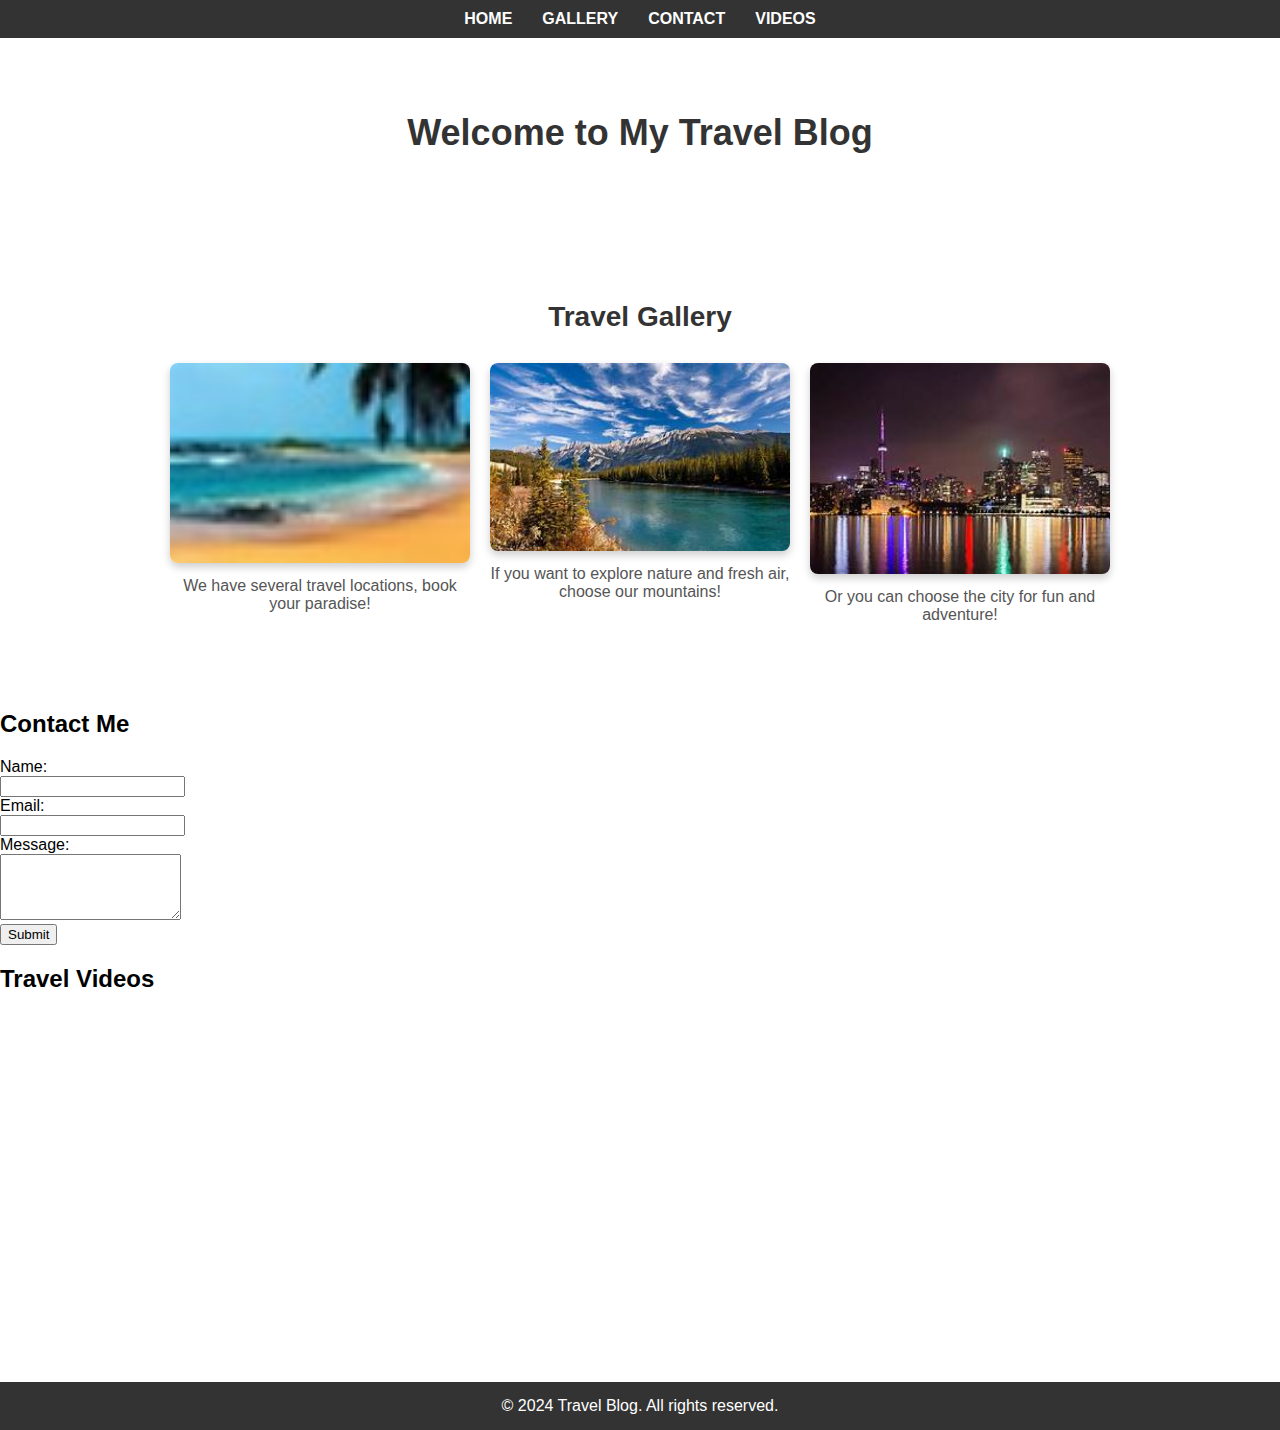
<file: one_page-website/index.html>
<!DOCTYPE html>
<html lang="en">
<head>
    <meta charset="UTF-8">
    <title>Travel Blog</title>
    <link rel="stylesheet" href="css/one_page_website.css">
</head>   

<body>
    <!-- NAV -->
    <nav>
        <ul>
            <li><a href="#home">HOME</a></li>
            <li><a href="#gallery">GALLERY</a></li>
            <li><a href="#contact">CONTACT</a></li>
            <li><a href="#videos">VIDEOS</a></li>
        </ul>
    </nav>
    <!-- END NAV -->

    <!-- HOME -->
    <div id="home">
        <h1>Welcome to My Travel Blog</h1>
    </div>
    <!-- END HOME -->

    <!-- GALLERY -->
    <section id="gallery">
        <h2>Travel Gallery</h2>
        <div class="row">
            <div class="column">
                <img src="images/image1.jpg" onclick="openModal();currentSlide(1)" class="hover-shadow" alt="A beautiful beach">
                <p>We have several travel locations, book your paradise!</p>
            </div>
            <div class="column">
                <img src="images/image2.jpg" onclick="openModal();currentSlide(2)" class="hover-shadow" alt="Mountain view">
                <p>If you want to explore nature and fresh air, choose our mountains!</p>
            </div>
            <div class="column">
                <img src="images/image3.jpg" onclick="openModal();currentSlide(3)" class="hover-shadow" alt="City skyline at night">
                <p>Or you can choose the city for fun and adventure!</p>
            </div>
        </div>

        <!-- The Modal/Lightbox -->
        <div id="myModal" class="modal">
            <span class="close cursor" onclick="closeModal()">&times;</span>
            <div class="modal-content">
                <div class="mySlides">
                    <div class="numbertext">1 / 3</div>
                    <img src="images/image1.jpg" style="width:100%">
                </div>
                <div class="mySlides">
                    <div class="numbertext">2 / 3</div>
                    <img src="images/image2.jpg" style="width:100%">
                </div>
                <div class="mySlides">
                    <div class="numbertext">3 / 3</div>
                    <img src="images/image3.jpg" style="width:100%">
                </div>

                <!-- Next/previous controls -->
                <a class="prev" onclick="plusSlides(-1)">&#10094;</a>
                <a class="next" onclick="plusSlides(1)">&#10095;</a>

                <!-- Caption text -->
                <div class="caption-container">
                    <p id="caption"></p>
                </div>

                <!-- Thumbnail image controls -->
                <div class="column">
                    <img class="demo" src="images/image1.jpg" onclick="currentSlide(1)" alt="A beautiful beach">
                </div>
                <div class="column">
                    <img class="demo" src="images/image2.jpg" onclick="currentSlide(2)" alt="Mountain view">
                </div>
                <div class="column">
                    <img class="demo" src="images/image3.jpg" onclick="currentSlide(3)" alt="City skyline at night">
                </div>
            </div>
        </div>
    </section>
    <!-- END GALLERY -->

    <!-- CONTACT -->
    <section id="contact">
        <h2>Contact Me</h2>
        <form action="submit_form.php" method="post">
            <label for="name">Name:</label><br>
            <input type="text" id="name" name="name" required><br>
            
            <label for="email">Email:</label><br>
            <input type="email" id="email" name="email" required><br>
            
            <label for="message">Message:</label><br>
            <textarea id="message" name="message" rows="4" required></textarea><br>
            
            <input type="submit" value="Submit">
        </form>
    </section>
    <!-- END CONTACT -->

    <!-- VIDEOS -->
    <section id="videos">
        <h2>Travel Videos</h2>
        <iframe width="560" height="315" src="https://www.youtube.com/embed/exI_hD_4jAM" frameborder="0" allow="accelerometer; autoplay; encrypted-media; gyroscope; picture-in-picture" allowfullscreen></iframe>
    </section>
    <!-- END VIDEOS -->

    <footer>
        &copy; 2024 Travel Blog. All rights reserved.
    </footer>

    <script src="JS/one_page_website.js"></script>
</body>
</html>
</file>
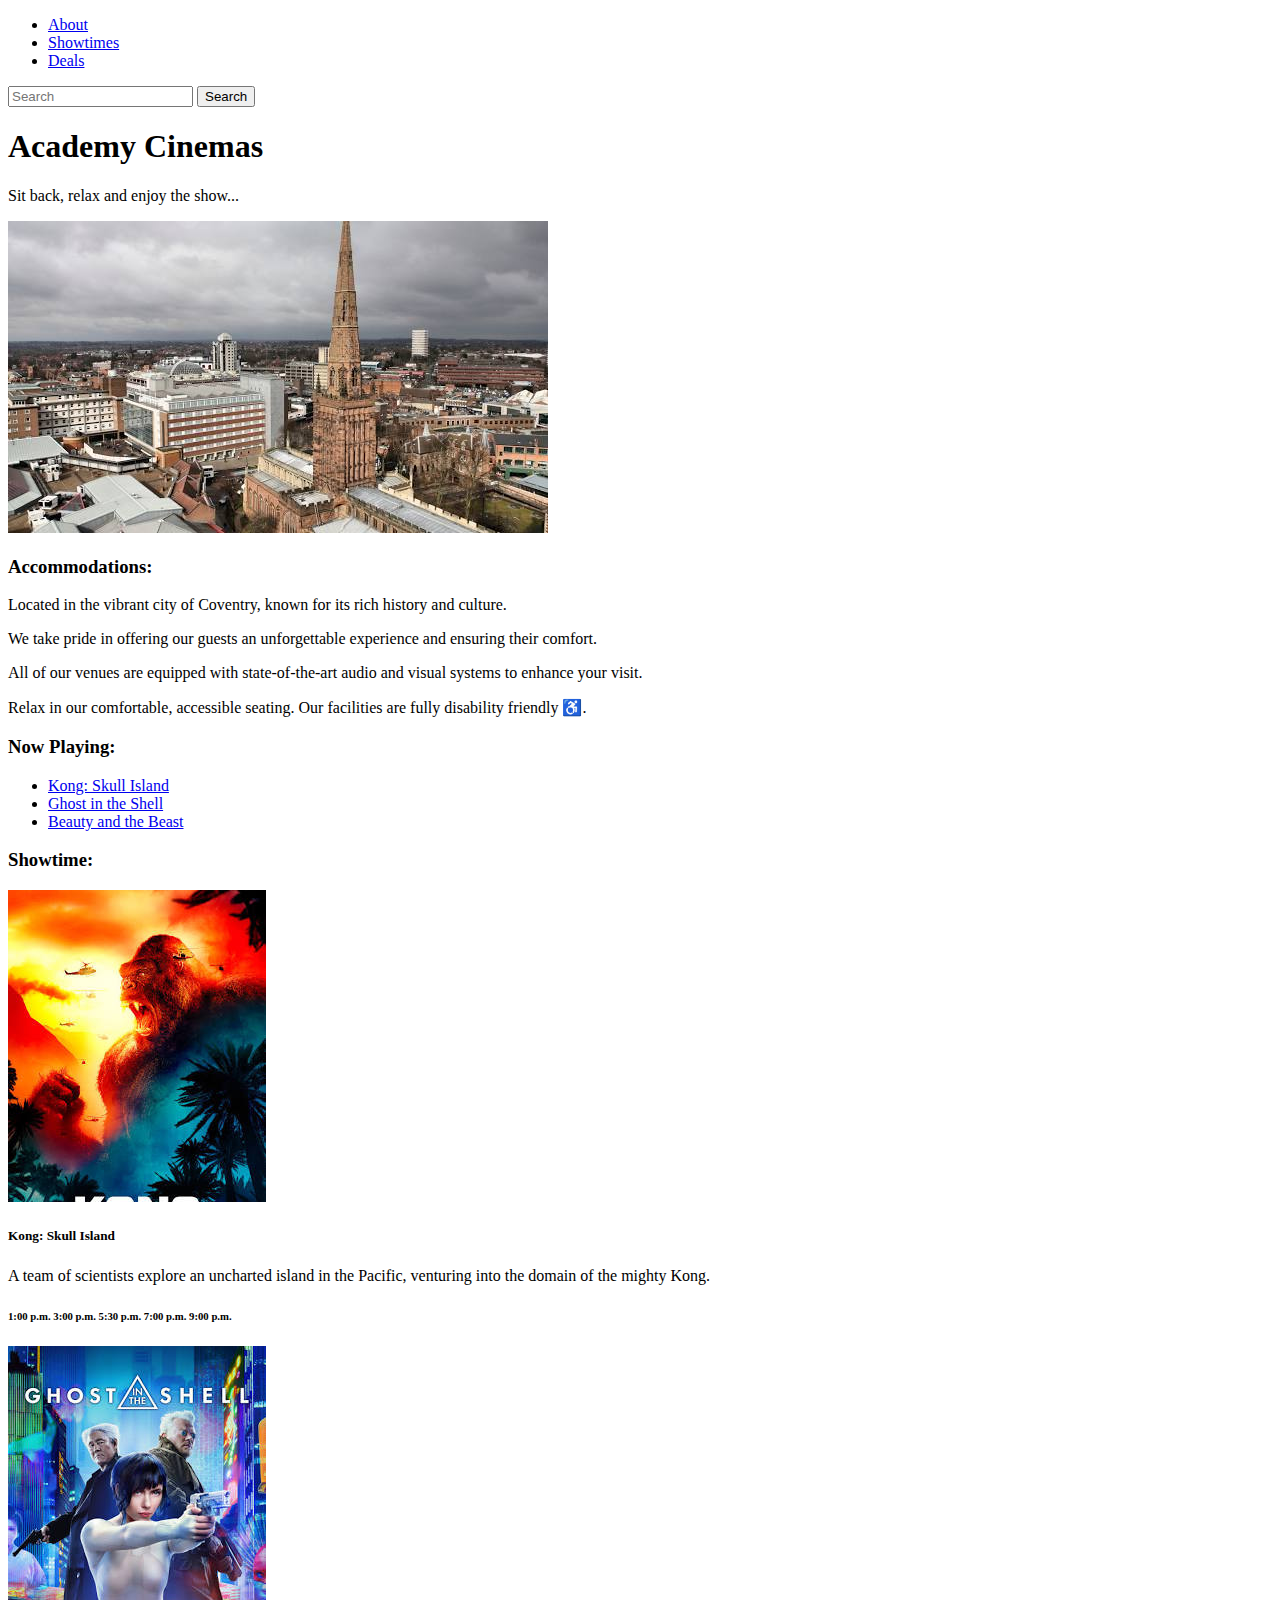
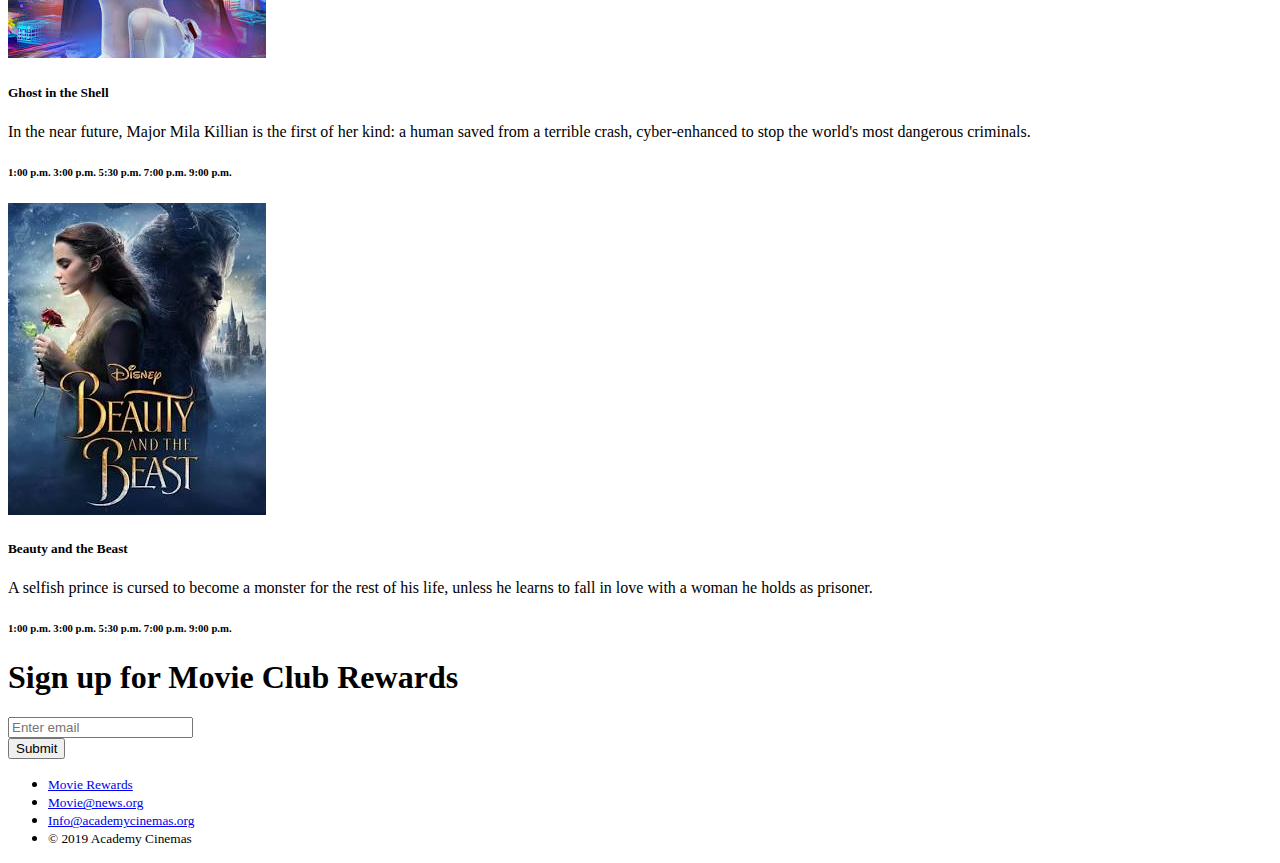
<file: academy_cinemas.html>
<!doctype html>
<html lang="en">
  <head>
    <!-- Required meta tags -->
    <meta charset="utf-8">
    <meta name="viewport" content="width=device-width, initial-scale=1, shrink-to-fit=no">

    <!-- Bootstrap CSS -->
    <link rel="stylesheet" href="https://cdn.jsdelivr.net/npm/bootstrap@4.1.3/dist/css/bootstrap.min.css" integrity="sha384-MCw98/SFnGE8fJT3GXwEOngsV7Zt27NXFoaoApmYm81iuXoPkFOJwJ8ERdknLPMO" crossorigin="anonymous">

    <title>Academy Cinamas</title>
  </head>
  <body>
    <div class="container">
      <!-- navbar -->
        <nav class="navbar navbar-expand-lg navbar-light bg-info">
          
            <div class="collapse navbar-collapse" id="navbarSupportedContent">
              <ul class="navbar-nav mr-auto">
                <li class="nav-item active">
                  <a class="nav-link text-light" href="#about">About </a>
                </li>
                <li class="nav-item active">
                  <a class="nav-link text-light" href="#showtimes">Showtimes</a>
                </li>
                <li class="nav-item active">
                    <a class="nav-link text-light" href="#deals">Deals</a>
                  </li>
                
              </ul>
              <form class="form-inline my-2 my-lg-0">
                <input class="form-control mr-sm-2" type="search" placeholder="Search" aria-label="Search">
                <button class="btn btn-primary my-2 my-sm-0 text-light" type="submit">Search</button>
              </form>
            </div>
          </nav>
          <!-- /navbar-->

          <!-- title -->

          <div class="jumbotron jumbotron-fluid bg-info text-center">
            <div class="container">
              <h1 class="display-4 text-light">Academy Cinemas</h1>
              <p class="lead text-light">Sit back, relax and enjoy the show...</p>
            </div>
          </div>

          <!-- /title -->


          <!-- About section -->

          <div class="container">
            <div class="row">
              <div class="col-sm">
                <img class="img-fluid" src="img/coventry.jpg" alt=""/>
             </div>

            <div class="col-sm">
                <h3>Accommodations:</h3>
                <p>Located in the vibrant city of Coventry, known for its rich history and culture.</p>
                <p>We take pride in offering our guests an unforgettable experience and ensuring their comfort.</p>
                <p>All of our venues are equipped with state-of-the-art audio and visual systems to enhance your visit.</p>
                <p>Relax in our comfortable, accessible seating. Our facilities are fully disability friendly &#9855;.</p>

            </div>

              <div class="col-sm">
                <h3>Now Playing:</h3>
                <ul class="list-group">
                <li class="list-group-item">
                    <a class="nav-link" href="#">Kong: Skull Island</a>
                </li>
                <li class="list-group-item">
                    <a class="nav-link" href="#">Ghost in the Shell</a>
                </li>
                <li class="list-group-item">
                    <a class="nav-link" href="#">Beauty and the Beast</a>
                </li>
                </ul>
            </div>
            </div>
          </div>

          <!-- /About Section -->

<!-- Show times -->
        <div class="container">
            <h3 id="showtimes">Showtime:</h3>
            <div class="row">
            <div class="col-sm-4">
                <div class="card h-100">
                    <img class="card-img-top h-50" src="./img/kongskullisland.jpg" style="object-fit: cover" alt="Kong Skull Island Image">
                    <div class="card-body">
                         <h5 class="card-title">Kong: Skull Island</h5>
                         <p class="card-text">A team of scientists explore an uncharted island in the Pacific, venturing into the domain
                    of the mighty Kong.</p>
                        <h6>
                            <span class="badge badge-secondary bg-info text-light">1:00 p.m.</span>
                            <span class="badge badge-secondary bg-info text-light">3:00 p.m.</span>
                            <span class="badge badge-secondary bg-info text-light">5:30 p.m.</span>
                            <span class="badge badge-secondary bg-info text-light">7:00 p.m.</span>
                            <span class="badge badge-secondary bg-info text-light">9:00 p.m.</span>
                        </h6>
                    </div>
                </div>
            </div>

            <div class="col-sm-4">
                <div class="card h-100">
                    <img class="card-img-top h-50" src="./img/ghostintheshell.jpg" style="object-fit: cover" alt="Kong Skull Island Image">
                    <div class="card-body">
                         <h5 class="card-title">Ghost in the Shell</h5>
                         <p class="card-text">In the near future, Major Mila Killian is the first of her kind: a human saved from a
                            terrible crash, cyber-enhanced to stop the world's most dangerous criminals.</p>
                        <h6>
                            <span class="badge badge-secondary bg-info text-light">1:00 p.m.</span>
                            <span class="badge badge-secondary bg-info text-light">3:00 p.m.</span>
                            <span class="badge badge-secondary bg-info text-light">5:30 p.m.</span>
                            <span class="badge badge-secondary bg-info text-light">7:00 p.m.</span>
                            <span class="badge badge-secondary bg-info text-light">9:00 p.m.</span>
                        </h6>
                    </div>
                </div>
            </div>

            <div class="col-sm-4">
                <div class="card h-100">
                    <img class="card-img-top h-50" src="./img/beautyandthebeast.jpg" style="object-fit: cover" alt="Kong Skull Island Image">
                    <div class="card-body">
                         <h5 class="card-title">Beauty and the Beast</h5>
                         <p class="card-text">A selfish prince is cursed to become a monster for the rest of his life, unless he learns
                            to fall in love with a woman he holds as prisoner.</p>
                        <h6>
                            <span class="badge badge-secondary bg-info text-light">1:00 p.m.</span>
                            <span class="badge badge-secondary bg-info text-light">3:00 p.m.</span>
                            <span class="badge badge-secondary bg-info text-light">5:30 p.m.</span>
                            <span class="badge badge-secondary bg-info text-light">7:00 p.m.</span>
                            <span class="badge badge-secondary bg-info text-light">9:00 p.m.</span>
                        </h6>
                    </div>
                </div>
            </div>




            </div>
            </div>

           
 
<!-- /Show times -->

<!-- Deals-->


          <div class="text-center">
            <form id="deals">
                <h1 class="text-primary my-5">Sign up for Movie Club Rewards </h1>
                <div class="mb- 3">
                    <input type="email" class="form-control" id="exampleInputEmail1" aria-describedby="emailHelp" placeholder="Enter email">
                </div>
                
                <button type="submit" class="btn btn-primary">Submit</button>
            </form>
        </div>

<!-- /deals -->

<!-- footer -->

        <div class="container my-5">
            <ul class="nav">
                <li class="nav-item">
                    <small><a class="nav-link active" href="#">Movie Rewards</a></small>
                </li>
                <li class="nav-item">
                    <small><a class="nav-link" href="#">Movie@news.org</a></small>
                </li>
                <li class="nav-item">
                    <small><a class="nav-link" href="#">Info@academycinemas.org</a></small>
                </li>
                <li class="nav-item">
                    <small class="nav-link">&copy; 2019 Academy Cinemas</small>
                </li>
            </ul>
        </div>
        
        




    </div>

    
    
    <script src="https://code.jquery.com/jquery-3.3.1.slim.min.js" integrity="sha384-q8i/X+965DzO0rT7abK41JStQIAqVgRVzpbzo5smXKp4YfRvH+8abtTE1Pi6jizo" crossorigin="anonymous"></script>
    <script src="https://cdn.jsdelivr.net/npm/popper.js@1.14.3/dist/umd/popper.min.js" integrity="sha384-ZMP7rVo3mIykV+2+9J3UJ46jBk0WLaUAdn689aCwoqbBJiSnjAK/l8WvCWPIPm49" crossorigin="anonymous"></script>
    <script src="https://cdn.jsdelivr.net/npm/bootstrap@4.1.3/dist/js/bootstrap.min.js" integrity="sha384-ChfqqxuZUCnJSK3+MXmPNIyE6ZbWh2IMqE241rYiqJxyMiZ6OW/JmZQ5stwEULTy" crossorigin="anonymous"></script>
  </body>
</html>
</file>
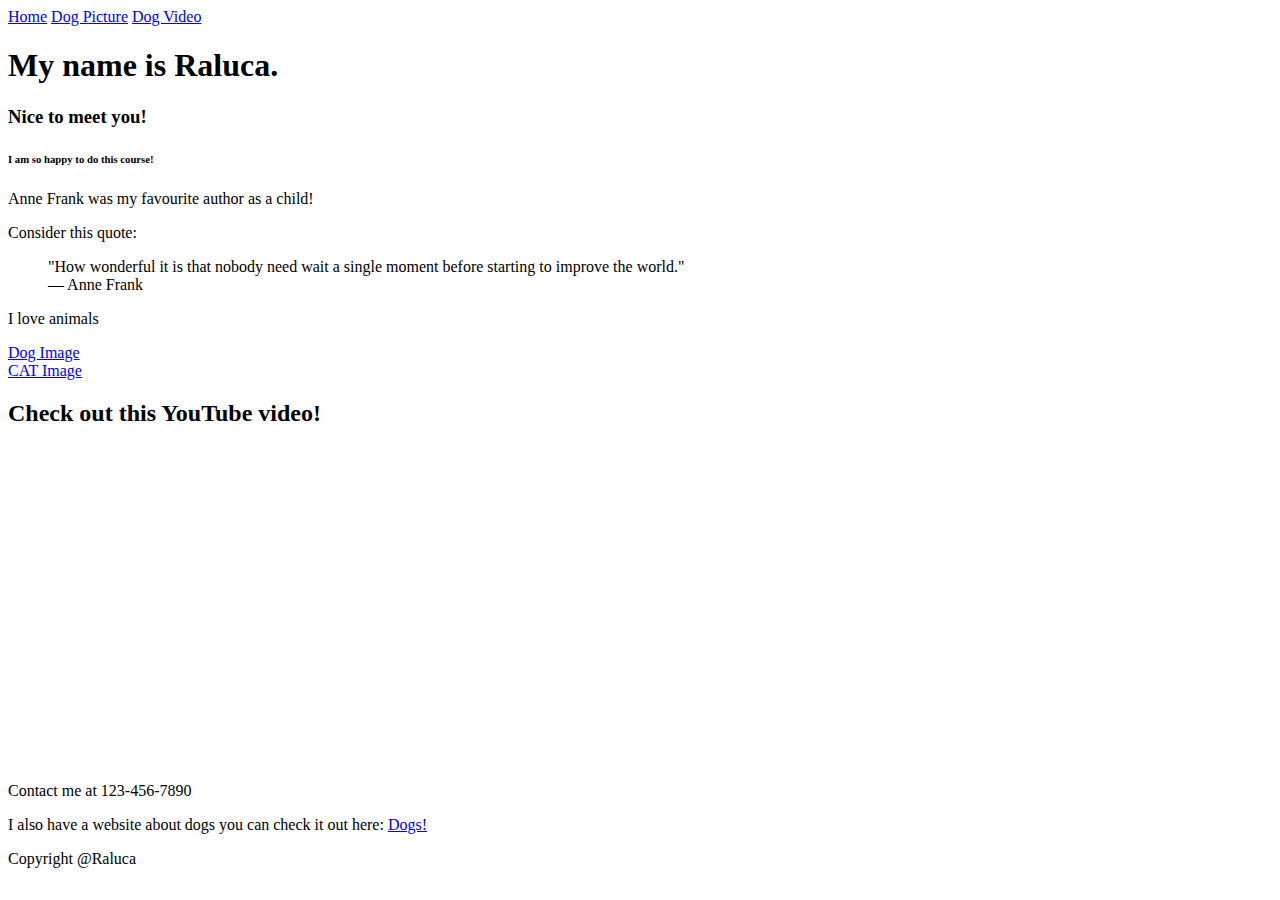
<file: Assignment.html>
<!DOCTYPE html>
<html lang="en">
<head>
    <title>This is my page!</title>
    <meta charset="utf-8">
</head>

<body>

<nav>
    <a href="Assignment.html">Home</a>
    <a href="Dog.html">Dog Picture</a>
    <a href="Dog_Video.html">Dog Video</a>
</nav>

<main>
    <h1>My name is Raluca.</h1>
    <h3>Nice to meet you!</h3>
    <h6>I am so happy to do this course!</h6>
    <p>Anne Frank was my favourite author as a child!</p>
    
    <p>Consider this quote:</p>
    <blockquote cite="https://www.goodreads.com/author/quotes/3720.Anne_Frank#:~:text=%E2%80%9CHow%20wonderful%20it%20is%20that%20nobody%20need%20wait,of%20Her%20Short%20Stories%2C%20Fables%2C%20and%20Lesser-Known%20Writings">
        "How wonderful it is that nobody need wait a single moment before starting to improve the world."
        <footer>— Anne Frank</footer>
    </blockquote>
    
    <p>I love animals</p>
    <a href="Dog.html">Dog Image </a><br>
    <a href="https://www.hdwallpapers.in/thumbs/2020/two_cute_white_cats_are_looking_down_4k_hd_kitten-t2.jpg">CAT Image</a>
    
    <h2>Check out this YouTube video!</h2>
    <iframe width="560" height="315" src="https://www.youtube.com/embed/b43PbeSekDo" frameborder="0" allow="accelerometer; autoplay; encrypted-media; gyroscope; picture-in-picture" allowfullscreen></iframe>
</main>

<footer>
    <p>Contact me at 123-456-7890</p>
    <p>I also have a website about dogs you can check it out here: <a href="Dog.html">Dogs!</a></p>
    <p>Copyright @Raluca</p>
</footer>

</body>
</html>
</file>
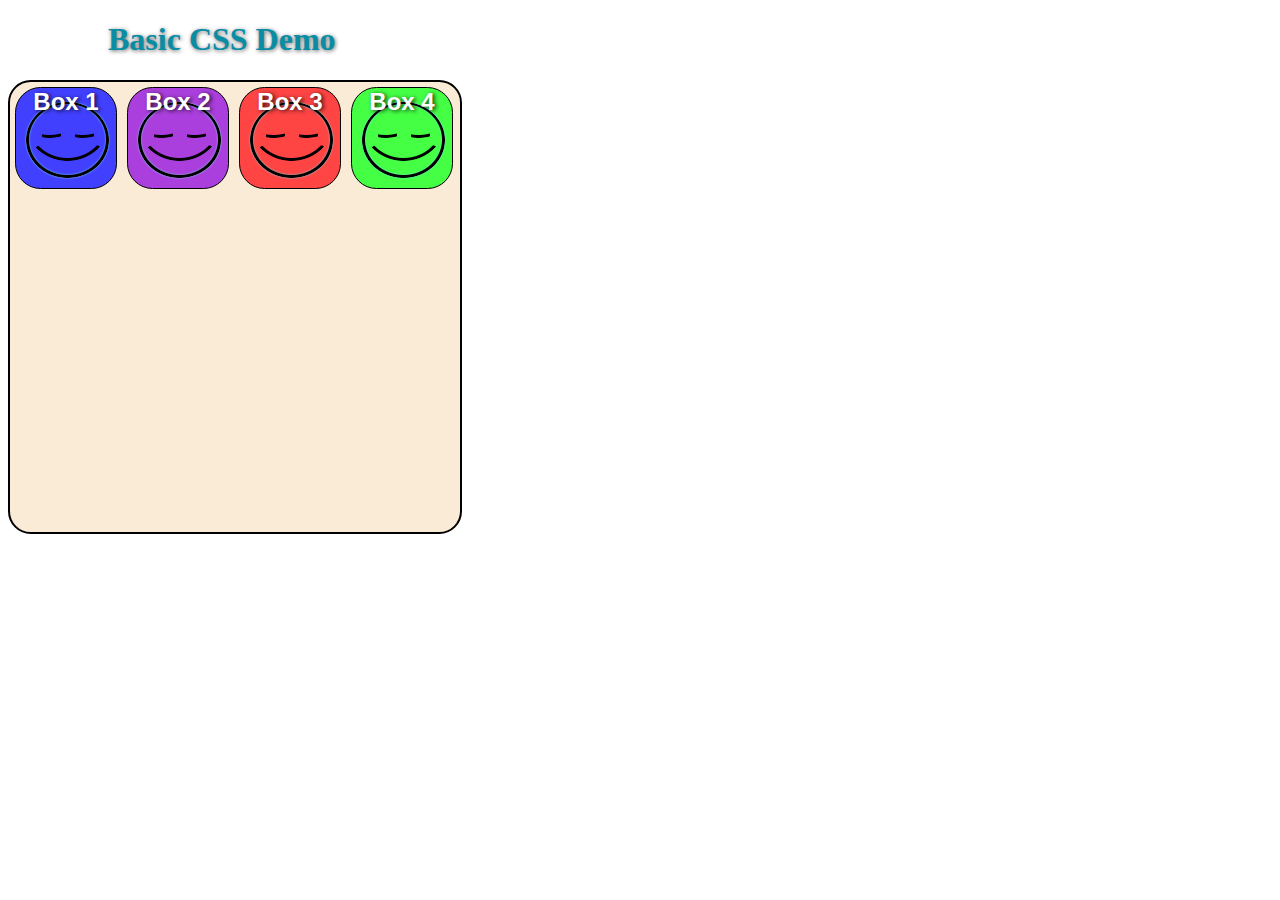
<file: basic_css_demo_1.html>
<!DOCTYPE html>
<html lang="en">
  <head>
    <meta charset="UTF-8" />
    <title>Basic HTML Template</title>
    <link rel="stylesheet" href="./css/basic_style.css" />
    <link rel="apple-touch-icon" sizes="180x180" href="apple-touch-icon.png">
    <link rel="icon" type="image/png" sizes="32x32" href="favicon-32x32.png">
    <link rel="icon" type="image/png" sizes="16x16" href="favicon-16x16.png">
    <link rel="manifest" href="site.webmanifest">
    
  </head>
  <body>
    <div>
      <h1>Basic CSS Demo</h1>
    </div>

    <div class="container">
      <div class="squares">
        <p>Box 1</p>
      </div>

      <div class="squares">
        <p>Box 2</p>
      </div>

      <div class="squares">
        <p>Box 3</p>
      </div>

      <div class="squares">
        <p>Box 4</p>
      </div>
    </div>
  </body>
</html>
</file>
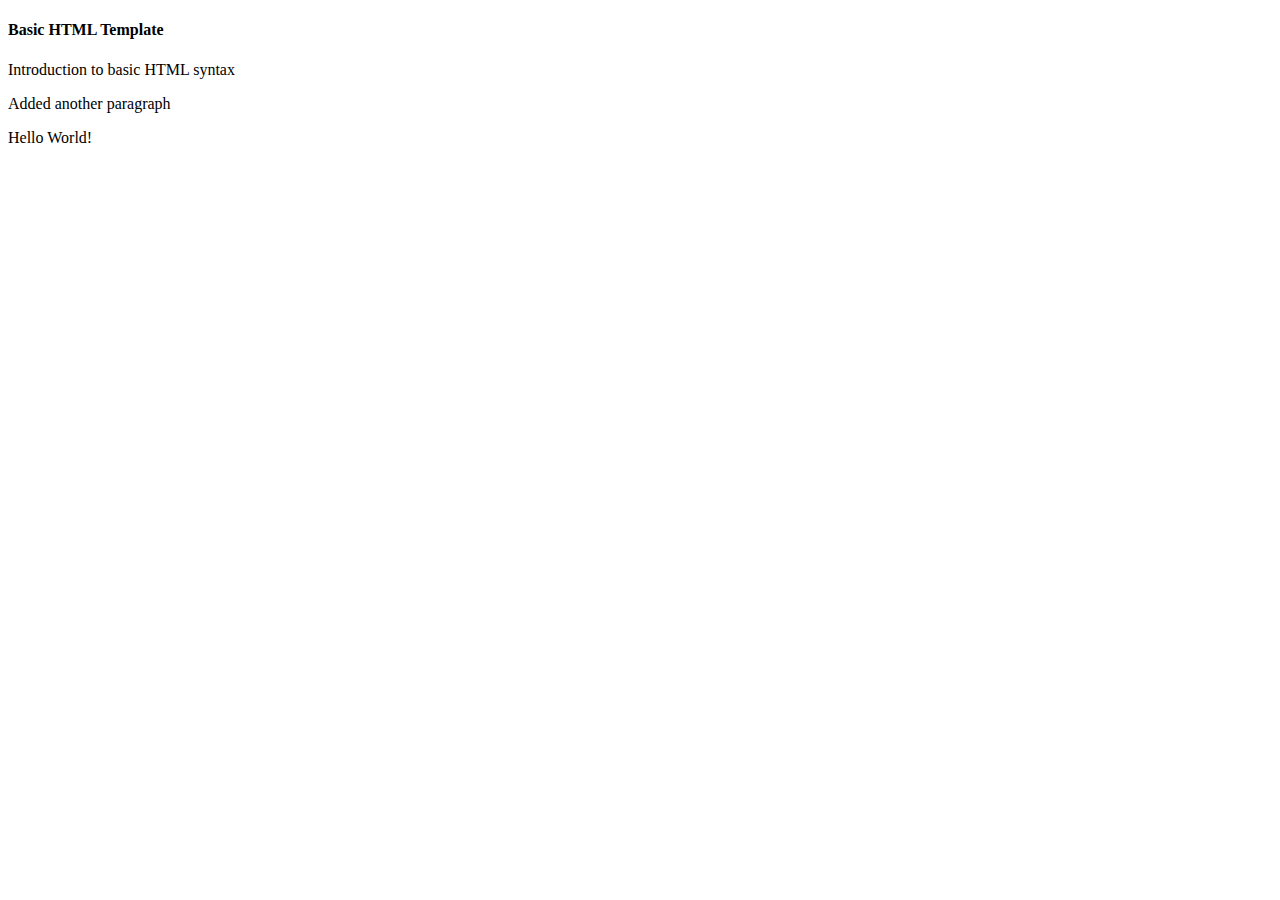
<file: BasicHTML.html>
<!DOCTYPE html>
<html lang="en">
<title>This is my page!</title>

<header>
    <h4>Basic HTML Template </h4>
    <p>Introduction to basic HTML syntax</p>
    <p>Added another paragraph</p>
</header>
<p>Hello World!</p>
</html>
</file>
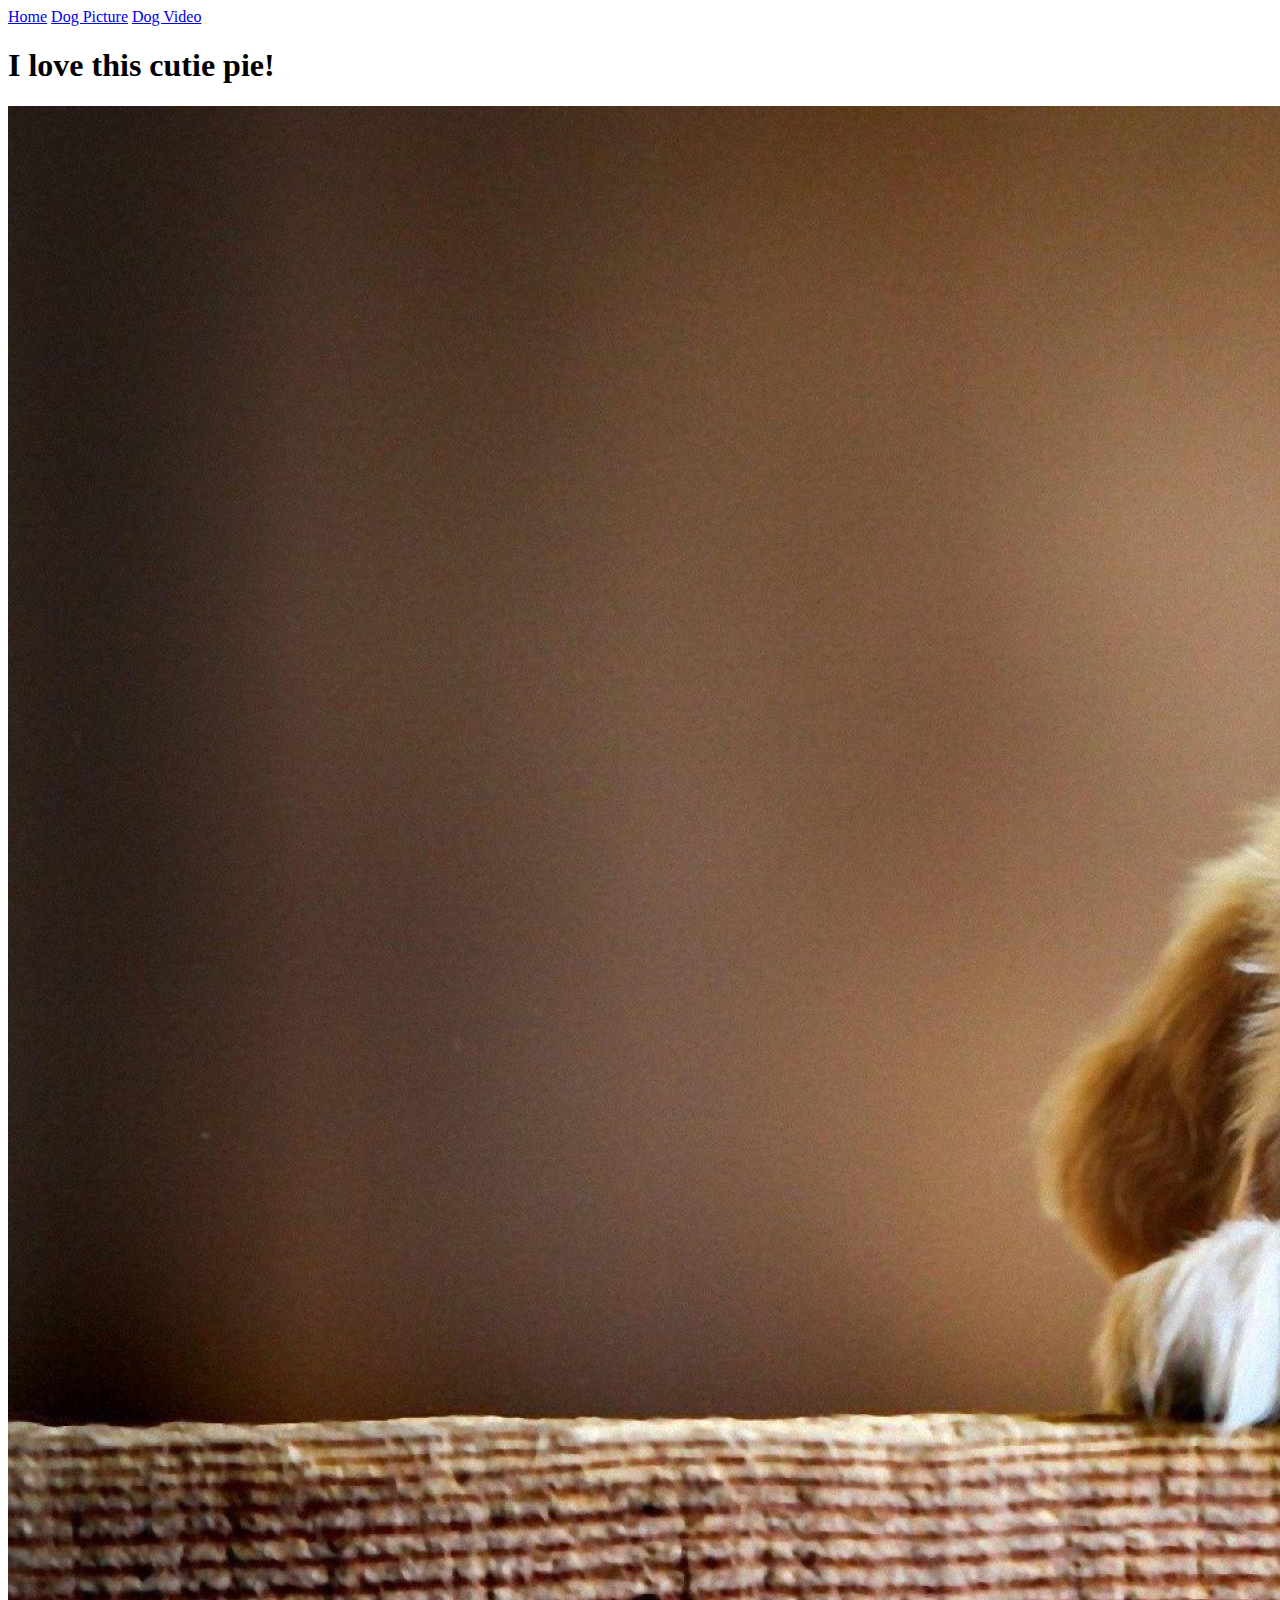
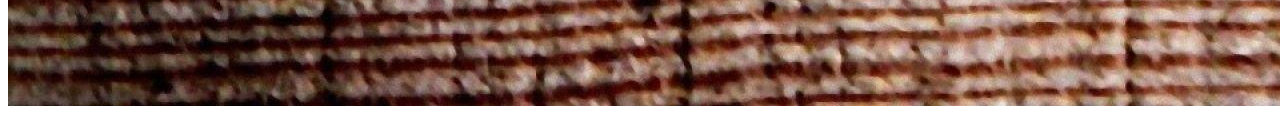
<file: Dog.html>
<!DOCTYPE html>
<html lang="en">
<head>
    <title>Dog</title>
    <meta charset="utf-8">
</head>
<body>
 <nav>
       <a href="Assignment.html">Home</a>
       <a href="Dog.html">Dog Picture</a>
       <a href="Dog_Video.html">Dog Video</a>

    </nav>
    <h1>I love this cutie pie!</h1>
    <img src="dog.jpg">

</body>
</html>
</file>
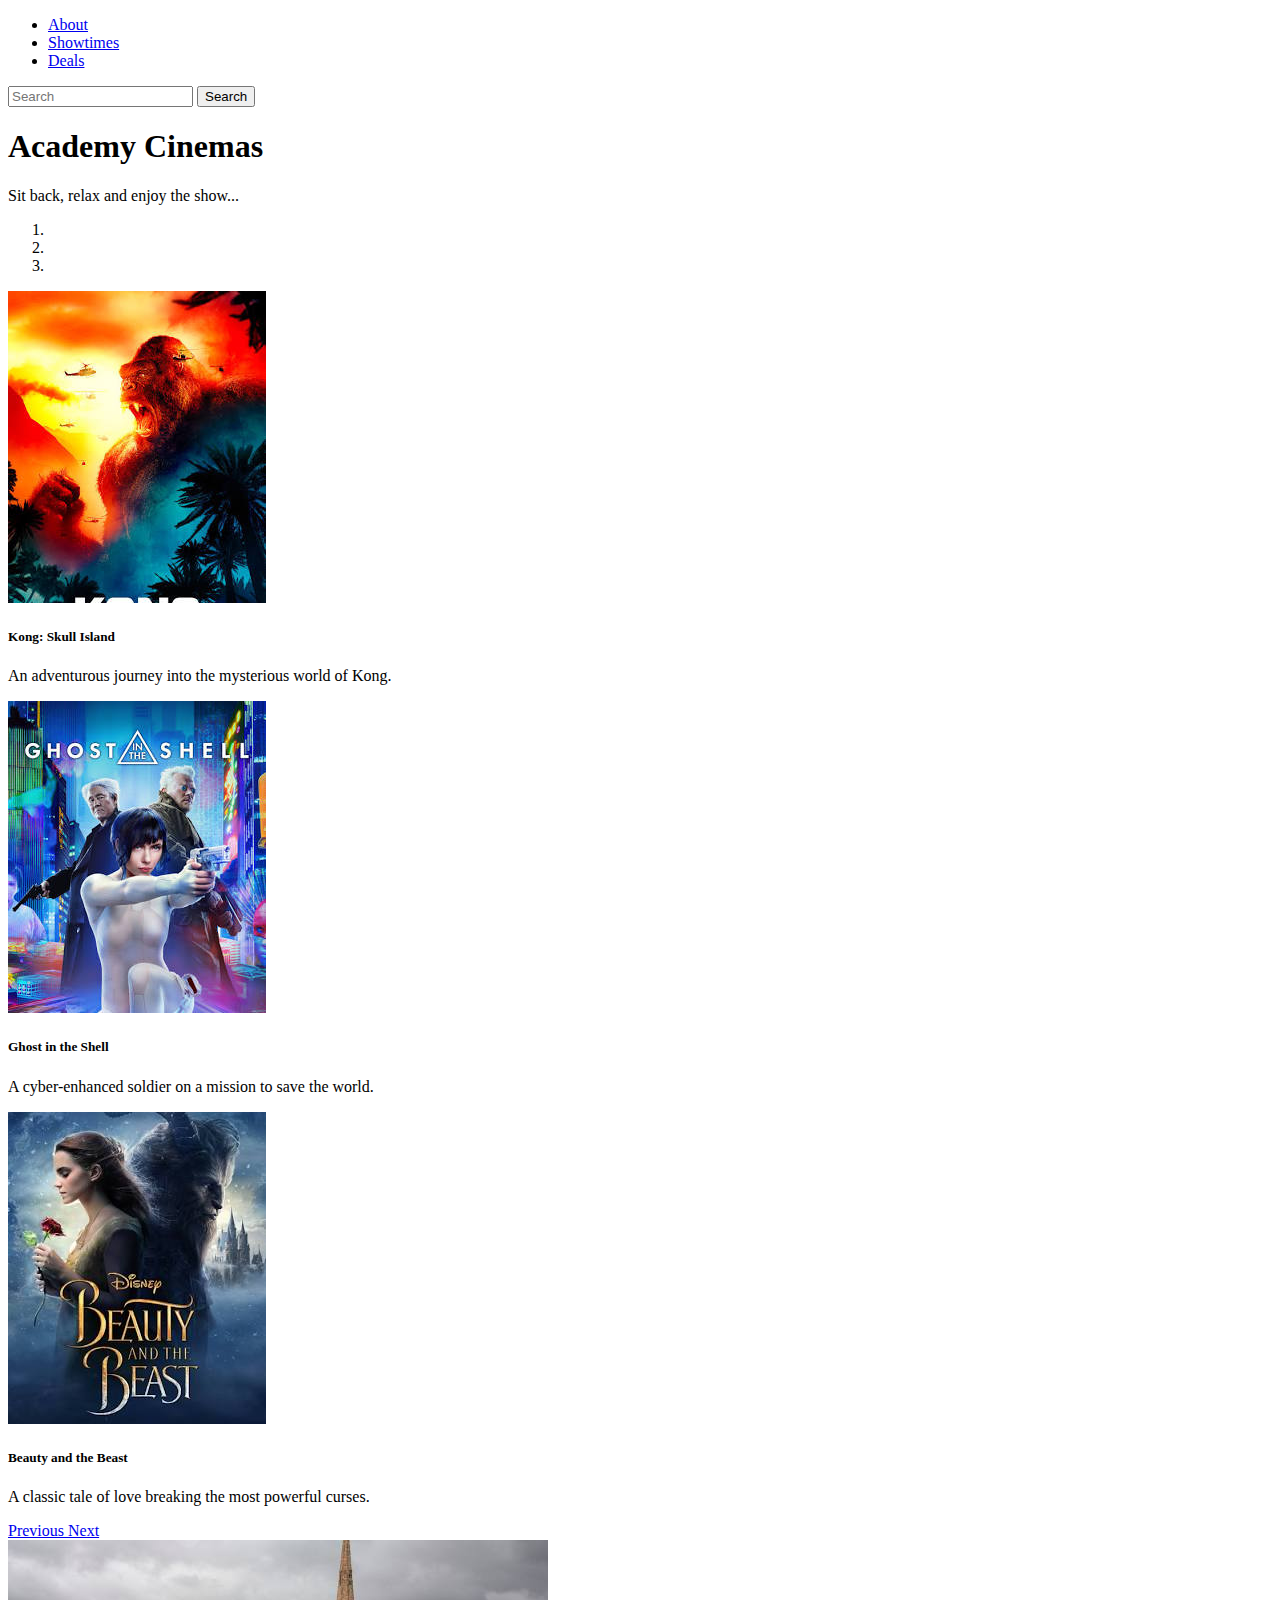
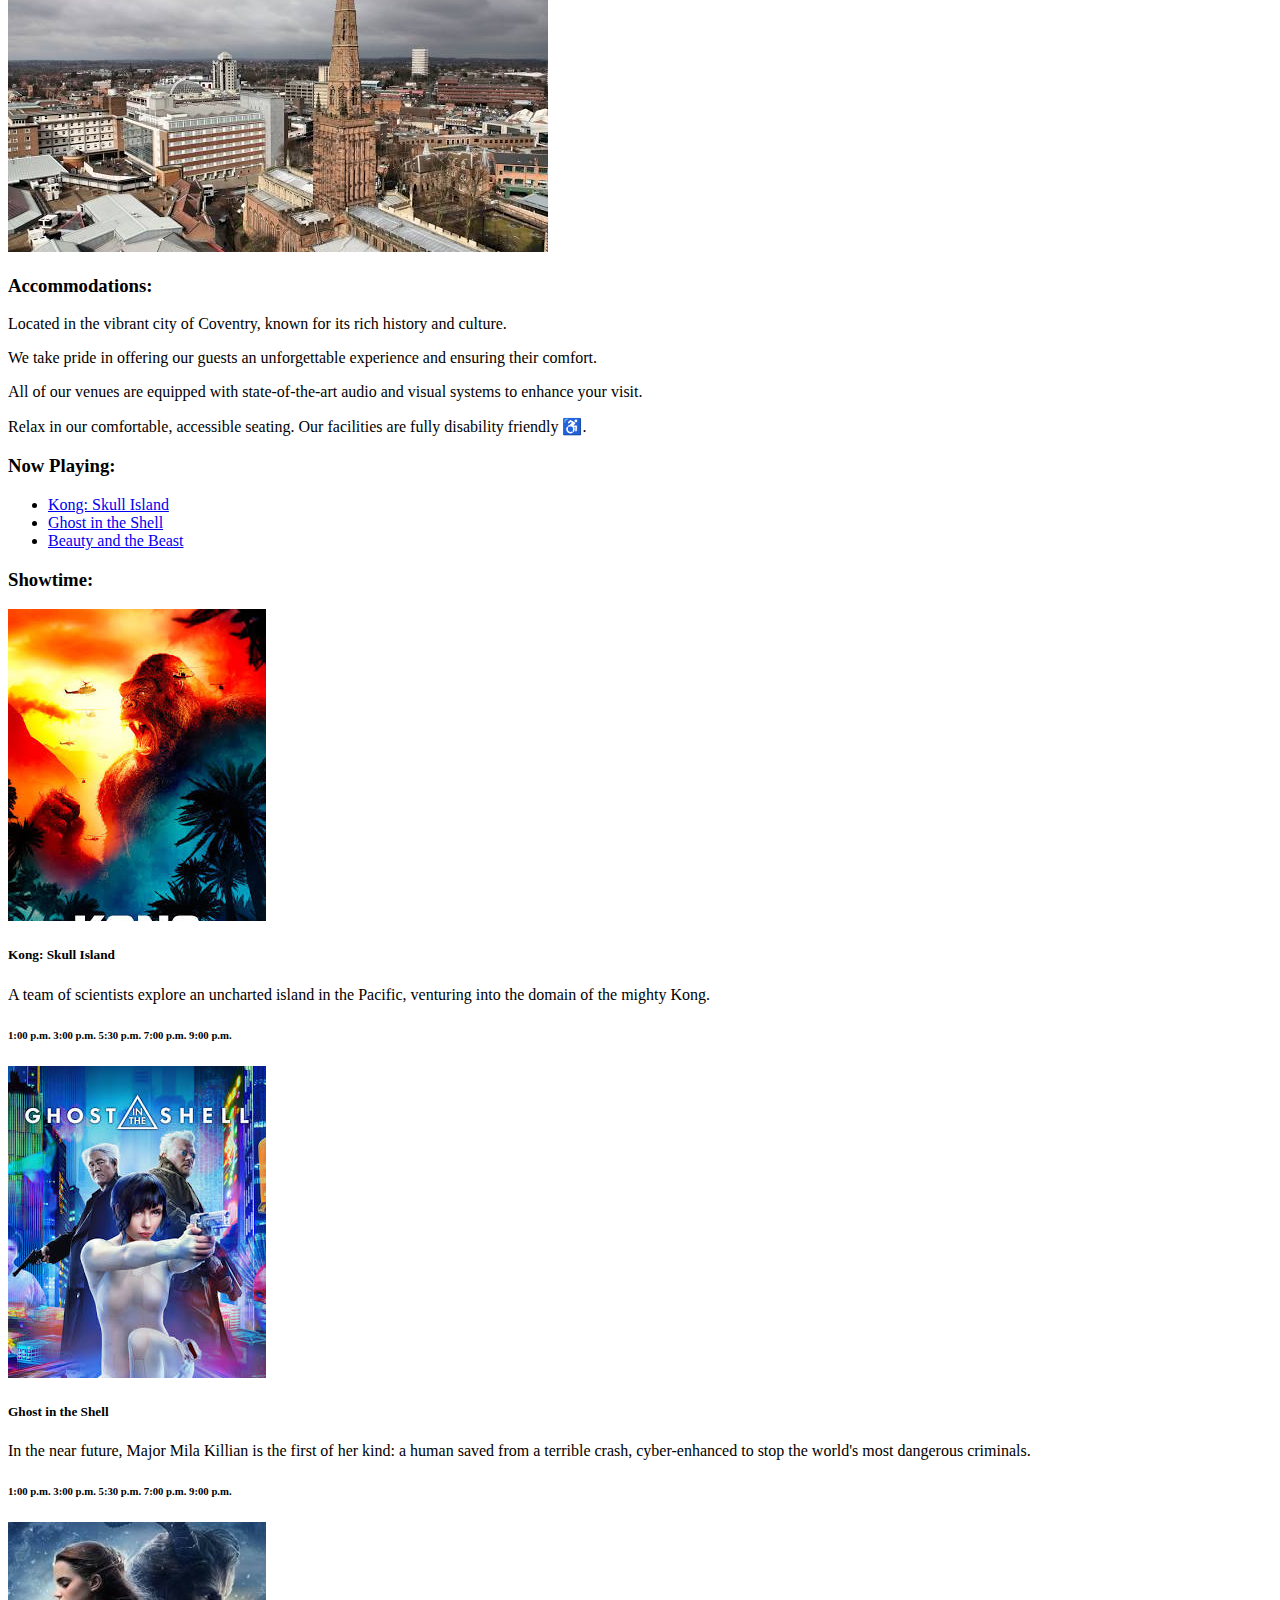
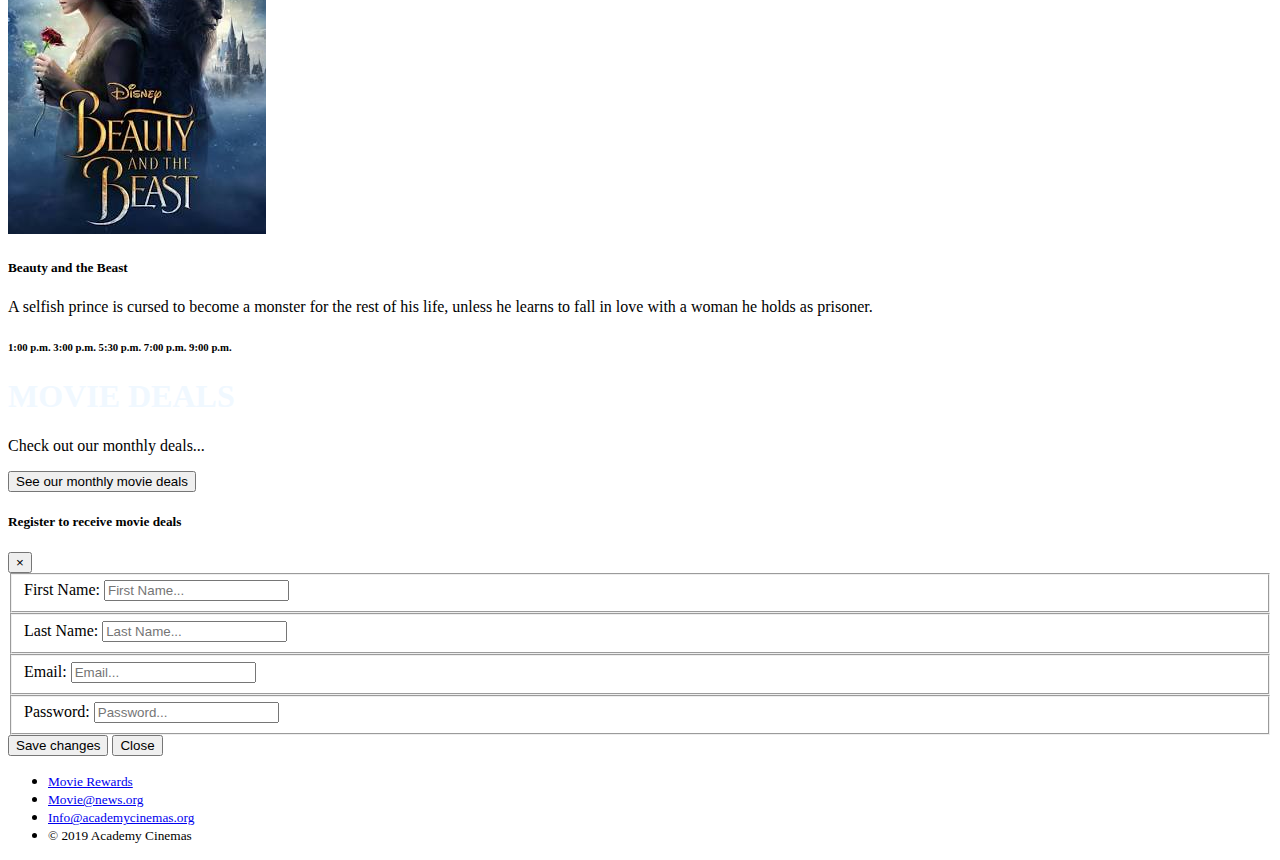
<file: bootstrap4_project/academy_cinemas.html>
<!doctype html>
<html lang="en">
  <head>
    <!-- Required meta tags -->
    <meta charset="utf-8">
    <meta name="viewport" content="width=device-width, initial-scale=1, shrink-to-fit=no">

    <!-- Bootstrap CSS -->
    <link rel="stylesheet" href="https://cdn.jsdelivr.net/npm/bootstrap@4.1.3/dist/css/bootstrap.min.css" integrity="sha384-MCw98/SFnGE8fJT3GXwEOngsV7Zt27NXFoaoApmYm81iuXoPkFOJwJ8ERdknLPMO" crossorigin="anonymous">

    <title>Academy Cinamas</title>
  </head>
  <body>
    <div class="container">
      <!-- navbar -->
        <nav class="navbar navbar-expand-lg navbar-light bg-info">
          
            <div class="collapse navbar-collapse" id="navbarSupportedContent">
              <ul class="navbar-nav mr-auto">
                <li class="nav-item active">
                  <a class="nav-link text-light" href="#about">About </a>
                </li>
                <li class="nav-item active">
                  <a class="nav-link text-light" href="#showtimes">Showtimes</a>
                </li>
                <li class="nav-item active">
                    <a class="nav-link text-light" href="#deals">Deals</a>
                  </li>
                
              </ul>
              <form class="form-inline my-2 my-lg-0">
                <input class="form-control mr-sm-2" type="search" placeholder="Search" aria-label="Search">
                <button class="btn btn-primary my-2 my-sm-0 text-light" type="submit">Search</button>
              </form>
            </div>
          </nav>
          <!-- /navbar-->

          <!-- title -->

          <div class="jumbotron jumbotron-fluid bg-info text-center">
            <div class="container">
              <h1 class="display-4 text-light">Academy Cinemas</h1>
              <p class="lead text-light">Sit back, relax and enjoy the show...</p>
            </div>
          </div>

          <!-- /title -->

            <!-- Carousel Component -->
          <div id="movieCarousel" class="carousel slide mt-4" data-ride="carousel">
            <!-- Indicators -->
            <ol class="carousel-indicators">
              <li data-target="#movieCarousel" data-slide-to="0" class="active"></li>
              <li data-target="#movieCarousel" data-slide-to="1"></li>
              <li data-target="#movieCarousel" data-slide-to="2"></li>
            </ol>
            
            <!-- Carousel Inner -->
            <div class="carousel-inner">
              <!-- Slide 1 -->
              <div class="carousel-item active">
                <img src="img/kongskullisland.jpg" class="d-block w-100" alt="Kong: Skull Island">
                <div class="carousel-caption d-none d-md-block">
                  <h5>Kong: Skull Island</h5>
                  <p>An adventurous journey into the mysterious world of Kong.</p>
                </div>
              </div>
              
              <!-- Slide 2 -->
              <div class="carousel-item">
                <img src="img/ghostintheshell.jpg" class="d-block w-100" alt="Ghost in the Shell">
                <div class="carousel-caption d-none d-md-block">
                  <h5>Ghost in the Shell</h5>
                  <p>A cyber-enhanced soldier on a mission to save the world.</p>
                </div>
              </div>
              
              <!-- Slide 3 -->
              <div class="carousel-item">
                <img src="img/beautyandthebeast.jpg" class="d-block w-100" alt="Beauty and the Beast">
                <div class="carousel-caption d-none d-md-block">
                  <h5>Beauty and the Beast</h5>
                  <p>A classic tale of love breaking the most powerful curses.</p>
                </div>
              </div>
            </div>
            
            <!-- Controls -->
            <a class="carousel-control-prev" href="#movieCarousel" role="button" data-slide="prev">
              <span class="carousel-control-prev-icon" aria-hidden="true"></span>
              <span class="sr-only">Previous</span>
            </a>
            <a class="carousel-control-next" href="#movieCarousel" role="button" data-slide="next">
              <span class="carousel-control-next-icon" aria-hidden="true"></span>
              <span class="sr-only">Next</span>
            </a>
          </div>
          <!-- /Carousel Component -->

          <!-- About section -->

          <div class="container mt-5">
            <div class="row">
              <div class="col-sm">
                <img class="img-fluid" src="img/coventry.jpg" alt=""/>
             </div>

            <div class="col-sm">
                <h3>Accommodations:</h3>
                <p>Located in the vibrant city of Coventry, known for its rich history and culture.</p>
                <p>We take pride in offering our guests an unforgettable experience and ensuring their comfort.</p>
                <p>All of our venues are equipped with state-of-the-art audio and visual systems to enhance your visit.</p>
                <p>Relax in our comfortable, accessible seating. Our facilities are fully disability friendly &#9855;.</p>

            </div>

              <div class="col-sm">
                <h3>Now Playing:</h3>
                <ul class="list-group">
                <li class="list-group-item">
                    <a class="nav-link" href="#">Kong: Skull Island</a>
                </li>
                <li class="list-group-item">
                    <a class="nav-link" href="#">Ghost in the Shell</a>
                </li>
                <li class="list-group-item">
                    <a class="nav-link" href="#">Beauty and the Beast</a>
                </li>
                </ul>
            </div>
            </div>
          </div>

          <!-- /About Section -->

      <!-- Show times -->
        <div class="container">
            <h3 id="showtimes">Showtime:</h3>
            <div class="row">
            <div class="col-sm-4">
                <div class="card h-100">
                    <img class="card-img-top h-50" src="./img/kongskullisland.jpg" style="object-fit: cover" alt="Kong Skull Island Image">
                    <div class="card-body">
                         <h5 class="card-title">Kong: Skull Island</h5>
                         <p class="card-text">A team of scientists explore an uncharted island in the Pacific, venturing into the domain
                    of the mighty Kong.</p>
                        <h6>
                            <span class="badge badge-secondary bg-info text-light">1:00 p.m.</span>
                            <span class="badge badge-secondary bg-info text-light">3:00 p.m.</span>
                            <span class="badge badge-secondary bg-info text-light">5:30 p.m.</span>
                            <span class="badge badge-secondary bg-info text-light">7:00 p.m.</span>
                            <span class="badge badge-secondary bg-info text-light">9:00 p.m.</span>
                        </h6>
                    </div>
                </div>
            </div>

            <div class="col-sm-4">
                <div class="card h-100">
                    <img class="card-img-top h-50" src="./img/ghostintheshell.jpg" style="object-fit: cover" alt="Kong Skull Island Image">
                    <div class="card-body">
                         <h5 class="card-title">Ghost in the Shell</h5>
                         <p class="card-text">In the near future, Major Mila Killian is the first of her kind: a human saved from a
                            terrible crash, cyber-enhanced to stop the world's most dangerous criminals.</p>
                        <h6>
                            <span class="badge badge-secondary bg-info text-light">1:00 p.m.</span>
                            <span class="badge badge-secondary bg-info text-light">3:00 p.m.</span>
                            <span class="badge badge-secondary bg-info text-light">5:30 p.m.</span>
                            <span class="badge badge-secondary bg-info text-light">7:00 p.m.</span>
                            <span class="badge badge-secondary bg-info text-light">9:00 p.m.</span>
                        </h6>
                    </div>
                </div>
            </div>

            <div class="col-sm-4">
                <div class="card h-100">
                    <img class="card-img-top h-50" src="./img/beautyandthebeast.jpg" style="object-fit: cover" alt="Kong Skull Island Image">
                    <div class="card-body">
                         <h5 class="card-title">Beauty and the Beast</h5>
                         <p class="card-text">A selfish prince is cursed to become a monster for the rest of his life, unless he learns
                            to fall in love with a woman he holds as prisoner.</p>
                        <h6>
                            <span class="badge badge-secondary bg-info text-light">1:00 p.m.</span>
                            <span class="badge badge-secondary bg-info text-light">3:00 p.m.</span>
                            <span class="badge badge-secondary bg-info text-light">5:30 p.m.</span>
                            <span class="badge badge-secondary bg-info text-light">7:00 p.m.</span>
                            <span class="badge badge-secondary bg-info text-light">9:00 p.m.</span>
                        </h6>
                    </div>
                </div>
            </div>
            </div>
            </div>

           
 
<!-- /Show times -->

<!-- jumbotron heading-->
         <div class="jumbotron jumbotron-fluid bg-info mt-5 text-center">
          <div class="container">
            <h1 class="display-4 hidden-sm-down" style="color:aliceblue;font-family:roboto;font-weight: 900;text-transform:uppercase ;">
              Movie Deals
            </h1>
            <p class="lead">Check out our monthly deals...</p>
            <!--movie deals-->
            <button type="button" class="btn btn-outline-primary" data-toggle="modal" data-target="#registerModal">See our monthly movie deals</button>
            <!--/movie deals-->
          </div>
         </div>
<!-- /jumbotron heading-->


<!--form modal-->
        <div class="modal fade" id="registerModal" tabindex="-1" role="dialog"aria-labelledby="registerModalLabel" aria-hidden="true">
          <div class="modal-dialog" role="document">
            <div class="modal-content">
              <div class="modal-header">
                <h5 class="modal-title" id="registerModalLabel">Register to receive movie deals</h5>
                <button type="button" class="close" data-dismiss="modal" aria-label="Close">
                  <span aria-hidden="true">&times;</span>
                </button>
              </div>
              <div class="modal-body">
                <form>
                    <fieldset class="form-group">
                        <label for="firstname">First Name:</label>
                        <input type="text" class="form-control" id="firstname" placeholder="First Name...">
                    </fieldset>
                    <fieldset class="form-group">
                        <label for="lastname">Last Name:</label>
                        <input type="text" class="form-control" id="lastname" placeholder="Last Name...">
                    </fieldset>
                    <fieldset class="form-group">
                        <label for="email">Email:</label>
                        <input type="email" class="form-control" id="email" placeholder="Email...">
                    </fieldset>
                    <fieldset class="form-group">
                        <label for="password">Password:</label>
                        <input type="password" class="form-control" id="password" placeholder="Password...">
                    </fieldset>
                </form>
            
              </div>
              <div class="modal-footer">
                <button type="button" class="btn btn-primary">Save changes</button>
                <button type="button" class="btn btn-secondary" data-dismiss="modal">Close</button>
              </div>
            </div>
          </div>
        </div>

<!--/form modal-->


<!-- footer -->

        <div class="container my-5">
            <ul class="nav">
                <li class="nav-item">
                    <small><a class="nav-link active" href="#">Movie Rewards</a></small>
                </li>
                <li class="nav-item">
                    <small><a class="nav-link" href="#">Movie@news.org</a></small>
                </li>
                <li class="nav-item">
                    <small><a class="nav-link" href="#">Info@academycinemas.org</a></small>
                </li>
                <li class="nav-item">
                    <small class="nav-link">&copy; 2019 Academy Cinemas</small>
                </li>
            </ul>
        </div>
        
        




    </div>

    
    
    <!-- jQuery first, then Popper.js, then Bootstrap JS -->
    <script src="https://code.jquery.com/jquery-3.2.1.slim.min.js" integrity="sha384-KJ3o2DKtIkvYIK3UENzmM7KCkRr/rE9/Qpg6aAZGJwFDMVNA/GpGFF93hXpG5KkN" crossorigin="anonymous"></script>
    <script src="https://cdn.jsdelivr.net/npm/popper.js@1.12.9/dist/umd/popper.min.js" integrity="sha384-ApNbgh9B+Y1QKtv3Rn7W3mgPxhU9K/ScQsAP7hUibX39j7fakFPskvXusvfa0b4Q" crossorigin="anonymous"></script>
    <script src="https://cdn.jsdelivr.net/npm/bootstrap@4.0.0/dist/js/bootstrap.min.js" integrity="sha384-JZR6Spejh4U02d8jOt6vLEHfe/JQGiRRSQQxSfFWpi1MquVdAyjUar5+76PVCmYl" crossorigin="anonymous"></script>
    <script>
      $('.popover-dismiss').popover({
        trigger: 'focus'
      })
    </script>
  </body>
</html>
</file>
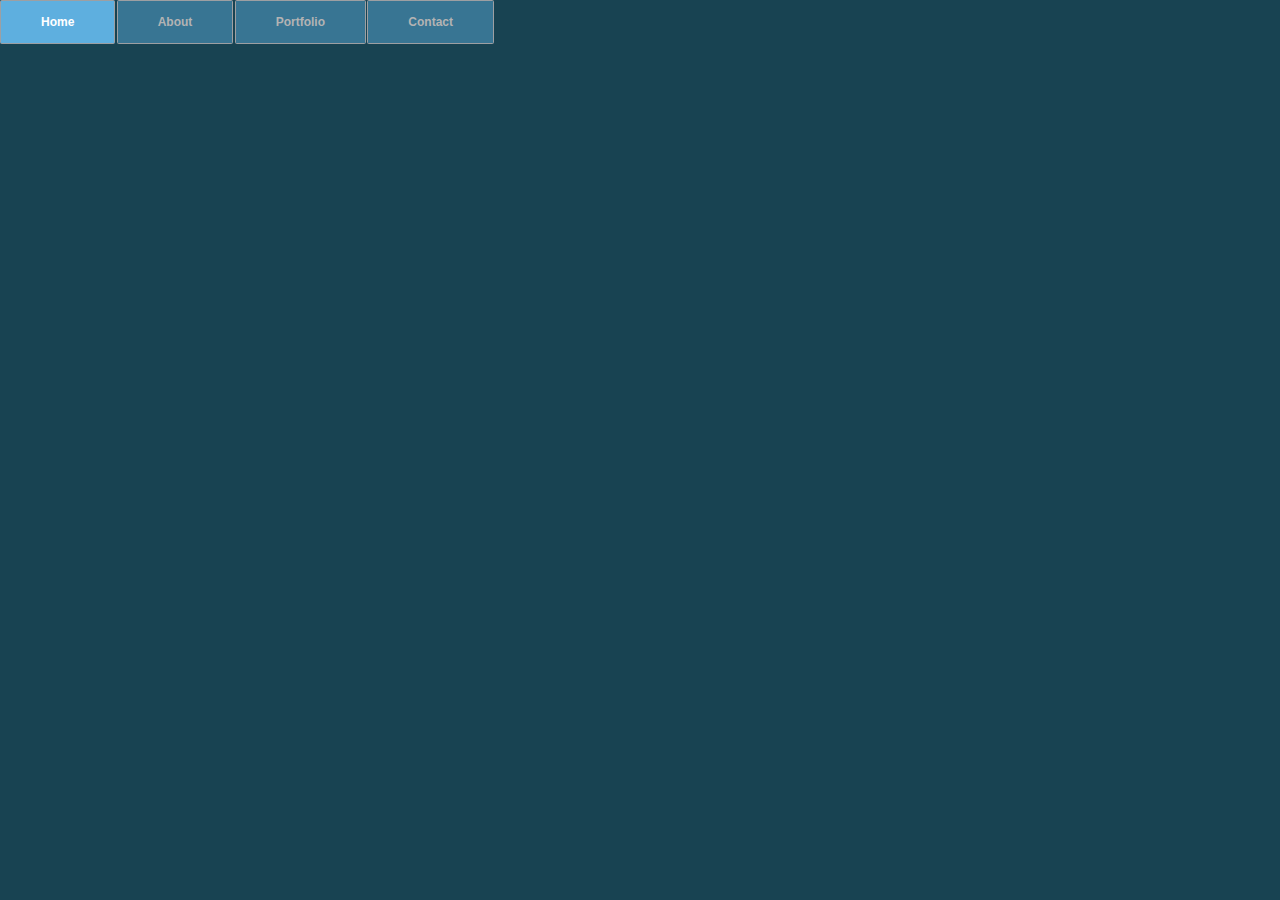
<file: Creating-a-CSS-menu/css-menu-rollover.html>
<!DOCTYPE html>
<html lang="en">
  <head>
    <title>CSS Drop-down Menu Demo</title>
    <link rel="stylesheet" href="./css/menu_rollover.css">
  </head>
  <body>
    <div class="wrap">
      <div class="menu-container">
        <ul class="menu">
          <li>Home</li>
          <li>About</li>
          <li>Portfolio
            <ul class="submenu">
              <li>Page 1</li>
              <li>Page 2</li>
              <li>Page 3</li>
              <li>Page 4</li>
            </ul>
          </li>
          <li>Contact</li>
        </ul>
      </div>
    </div>
  </body>
</html>
</file>
<file: one_page-website/css/one_page_website.css>
/* General styling */
body {
    font-family: Arial, sans-serif;
    margin: 0;
    padding: 0;
}

/* Navigation styles */
nav {
    background-color: #333;
    color: #fff;
    padding: 10px;
    text-align: center;
}

nav ul {
    list-style-type: none;
    padding: 0;
    margin: 0;
    display: flex;
    justify-content: center;
}

nav ul li {
    margin: 0 15px;
}

nav a {
    color: #fff;
    text-decoration: none;
    font-weight: bold;
}

/* Home section */
#home {
    text-align: center;
    padding: 50px 0;
}

#home h1 {
    font-size: 36px;
    color: #333;
}

/* Gallery section */
#gallery {
    text-align: center;
    padding: 50px 0;
}

#gallery h2 {
    font-size: 28px;
    color: #333;
    margin-bottom: 30px;
}

.row {
    display: flex;
    flex-wrap: wrap;
    justify-content: center;
    gap: 20px;
}

.column {
    flex: 1 1 300px; /* Each column takes up at least 300px and grows to fill space */
    max-width: 300px;
    text-align: center;
}

.column img {
    width: 100%;
    height: auto;
    cursor: pointer;
    border-radius: 8px;
    box-shadow: 0 4px 8px rgba(0, 0, 0, 0.2);
    transition: transform 0.3s;
}

.column img:hover {
    transform: scale(1.05);
}

.column p {
    margin-top: 10px;
    color: #555;
}

/* Lightbox modal styling */
.modal {
    display: none;
    position: fixed;
    z-index: 1;
    left: 0;
    top: 0;
    width: 100%;
    height: 100%;
    background-color: rgba(0, 0, 0, 0.9);
}

.modal-content {
    position: relative;
    margin: auto;
    padding: 0;
    width: 80%;
    max-width: 700px;
}

.mySlides {
    display: none;
}

.close {
    color: white;
    position: absolute;
    top: 10px;
    right: 25px;
    font-size: 35px;
    font-weight: bold;
}

.close:hover,
.close:focus {
    color: #bbb;
    cursor: pointer;
}

/* Next & previous buttons */
.prev,
.next {
    cursor: pointer;
    position: absolute;
    top: 50%;
    width: auto;
    padding: 16px;
    margin-top: -50px;
    color: white;
    font-weight: bold;
    font-size: 20px;
    transition: 0.6s ease;
    border-radius: 0 3px 3px 0;
    user-select: none;
    -webkit-user-select: none;
}

.next {
    right: 0;
    border-radius: 3px 0 0 3px;
}

.prev {
    left: 0;
    border-radius: 3px 0 0 3px;
}

.prev:hover,
.next:hover {
    background-color: rgba(0, 0, 0, 0.8);
}

/* Caption text */
.caption-container {
    text-align: center;
    background-color: black;
    padding: 10px;
    color: white;
}

/* Footer styles */
footer {
    background-color: #333;
    color: #fff;
    text-align: center;
    padding: 15px 0;
    margin-top: 50px;
}
</file>
<file: css/basic_style.css>
body {
    background-color: #fff;
  }
  
  h1 {
    color: rgba(8, 141, 165, 1);
    margin-left: 100px;
    text-shadow: 1px .5px 4px rgba(0, 0, 0, 0.6);
  }
  
  .container {
    width: 450px;
    height: 450px;
    background-color: #faebd7;
    border: 2px solid black;
    border-radius: 5%;
  }
  
  /* ------------------------------- */
  /* SELECT ALL SQUARES IN THE ARRAY */
  /* ------------------------------- */
  
  .container .squares:nth-child(-n+4) {
    background-image: url("../images/icons/smileyface2.png");
    color: #fff;
    float: left;
    width: 100px;
    height: 100px;
    margin: 5px;
    border: 1px solid black;
    border-radius: 25%;
    cursor: pointer;
    transition: transform .5s ease-in-out;
  }
  
  /* SELECT ALL SQUARES PARAGRAPHS IN THE ARRAY */
.squares:nth-child(-n+4) p {
    font-family: "Helvetica Neue", Helvetica, Arial, sans-serif;
    font-size: 1.5em;
    font-weight: 900;
    text-align: center;
    margin: 0;
    text-shadow: 2px 1px 4px rgba(0, 0, 0, 0.8);
  }
  
  /* INDIVIDUALLY SELECT A SQUARE IN THE ARRAY */
  .squares:nth-child(1) {
    background: #4240ff;
  }
  
  .squares:nth-child(2) {
    background: #ab3fdd;
  }
  
  .squares:nth-child(3) {
    background: #ff4444;
  }
  
  .squares:nth-child(4) {
    background: #44ff44;
  }
  
  /* HOVER EFFECTS */
.container .squares:nth-child(-n+4):hover {
    background-image: url("../images/icons/smileyface1.png");
    transform: scale(.5);
    animation-name: race;
    animation-duration: 2.5s;
    animation-iteration-count: infinite;
    animation-timing-function: cubic-bezier(2.5, .2, .3, 2);
  }
  
  .squares:nth-child(1):hover {
    background: #13b4ff;
  }
  
  .squares:nth-child(2):hover {
    background: #d861af;
  }
  
  .squares:nth-child(3):hover {
    background: #81205f;
  }
  
  .squares:nth-child(4):hover {
    background: #77b800;
  }
  
 /* ANIMATION EFFECT */
@keyframes race {
    0%, 100% {
      transform: translateY(0px);
      background-image: url("../images/icons/smileyface1.png");
    }
    
    50% {
      transform: translateY(330px);
    }
  }
</file>
<file: Creating-a-CSS-menu/css/menu_rollover.css>
body {
    background: #184352;
  }
  
  .wrap {
    top: 0;
    left: 0;
    height: auto;
    width: 100%;
  }
  
  .menu-container {
    top: 0;
    left: 0;
    /* To the top edge of the screen */
    position: absolute;
    width: 100%;
    background-color: #184352;
  }
  
  .menu {
    font: bold 12px/18px sans-serif;
    text-align: center;
    display: inline;
    margin: 0;
    padding: 0;
    list-style: none;
  }
  
  .menu li {
    color: #B3B3B3;
    display: inline-block;
    margin-right: -2px;
    position: relative;
    padding: 12px 40px;
    border: 1px solid #9D9FA2;
    border-radius: 1.5px;
    background-color: #387593;
    cursor: pointer;
  }
  
  .menu li:hover {
    background-color: #5EAFDF;
    color: #fff;
  }
  
  .menu li:hover ul {
    display: block;
    opacity: 1;
    /* While hovered, drop-down menu appears
       This also avoids a block-level bug */
    visibility: visible;
  }
  
  .submenu {
    padding: 0;
    left: 0;
    position: absolute;
    top: 43.5px;
    width: 125.5px;
    opacity: 0;
    /* While not being hovered, drop-down menu hides
       This also avoids a block-level bug */
    visibility: hidden;
  }
  
  .submenu li {
    background-color: #387593;
    display: block;
    color: #B3B3B3;
  }
  
  .submenu li:hover {
    color: #fff;
    background-color: #5EAFDF;
  }
</file>
